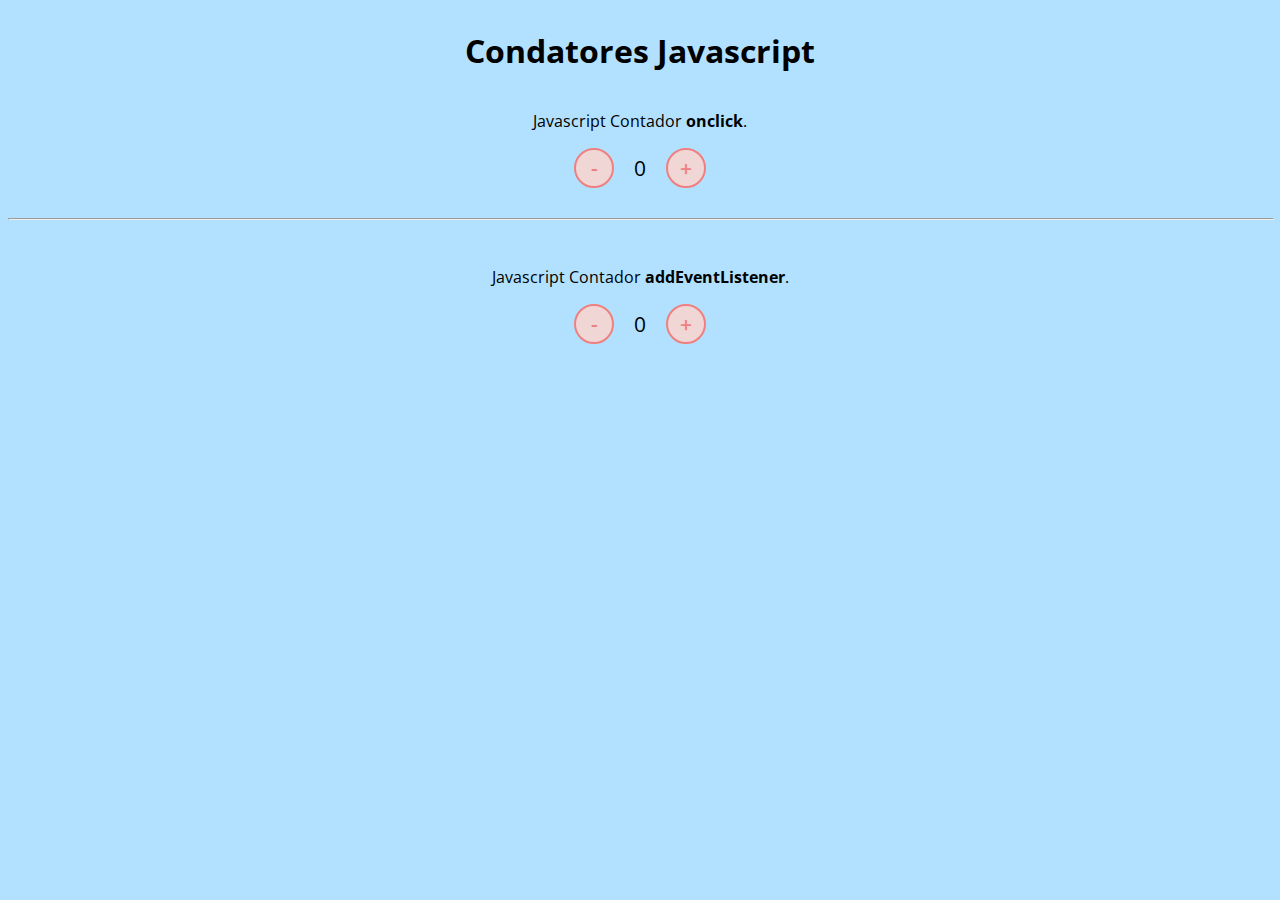
<file: basecamp-javascript/introjs/index.html>
<!DOCTYPE html>
<html lang="en">
<head>
    <meta charset="UTF-8">
    <meta name="viewport" content="width=device-width, initial-scale=1.0">
    <link rel="stylesheet" href="assets/css/styles.css" />
    <title>Contador</title>
</head>
<body>
    <h1>Condatores Javascript</h1>
    <p>Javascript Contador <strong>onclick</strong>.</p>
    <div id="counter">
        <button name="subtrair" onclick="decrement()">-</button>
        <span id="currentNumber">0</span>
        <button name="adicionar" onclick="increment()">+</button>
    </div>
    <br>
    <hr style="width: 100%;">
    <br>
    <p>Javascript Contador <strong>addEventListener</strong>.</p>
    <div id="counter">
        <button name="subtrair" id="minus">-</button>
        <span id="currentNumberEvent">0</span>
        <button name="adicionar" id="plus">+</button>
    </div>
    <script src="assets/js/contador.js"></script>
</body>
</html>
</file>
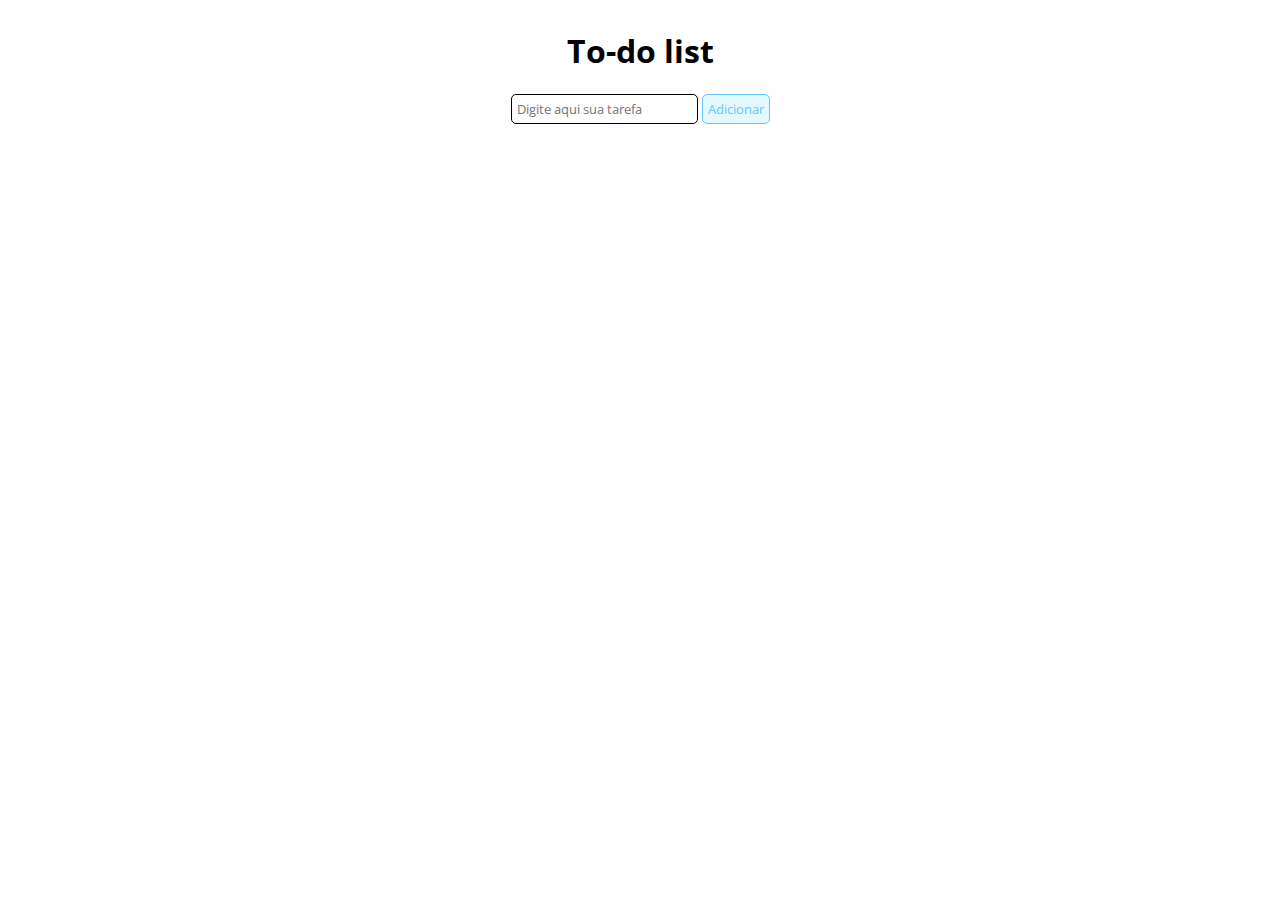
<file: basecamp-javascript/introjs/to-do-list/index.html>
<!DOCTYPE html>
<html lang="en">
<head>
    <meta charset="UTF-8">
    <meta name="viewport" content="width=device-width, initial-scale=1.0">
    <link rel="stylesheet" href="assets/css/styles.css" />
    <title>To-do list</title>
</head>
<body>
    <h1>To-do list</h1>
    <div id="list">
        <form id="task-form">
            <input id="task-input" name="tarefa" type="text" placeholder="Digite aqui sua tarefa" />
            <button type="submit">Adicionar</button>
        </form>
        <div id="tasks"></div>
    </div>
    <script src="assets/js/scripts.js"></script>
</body>
</html>
</file>
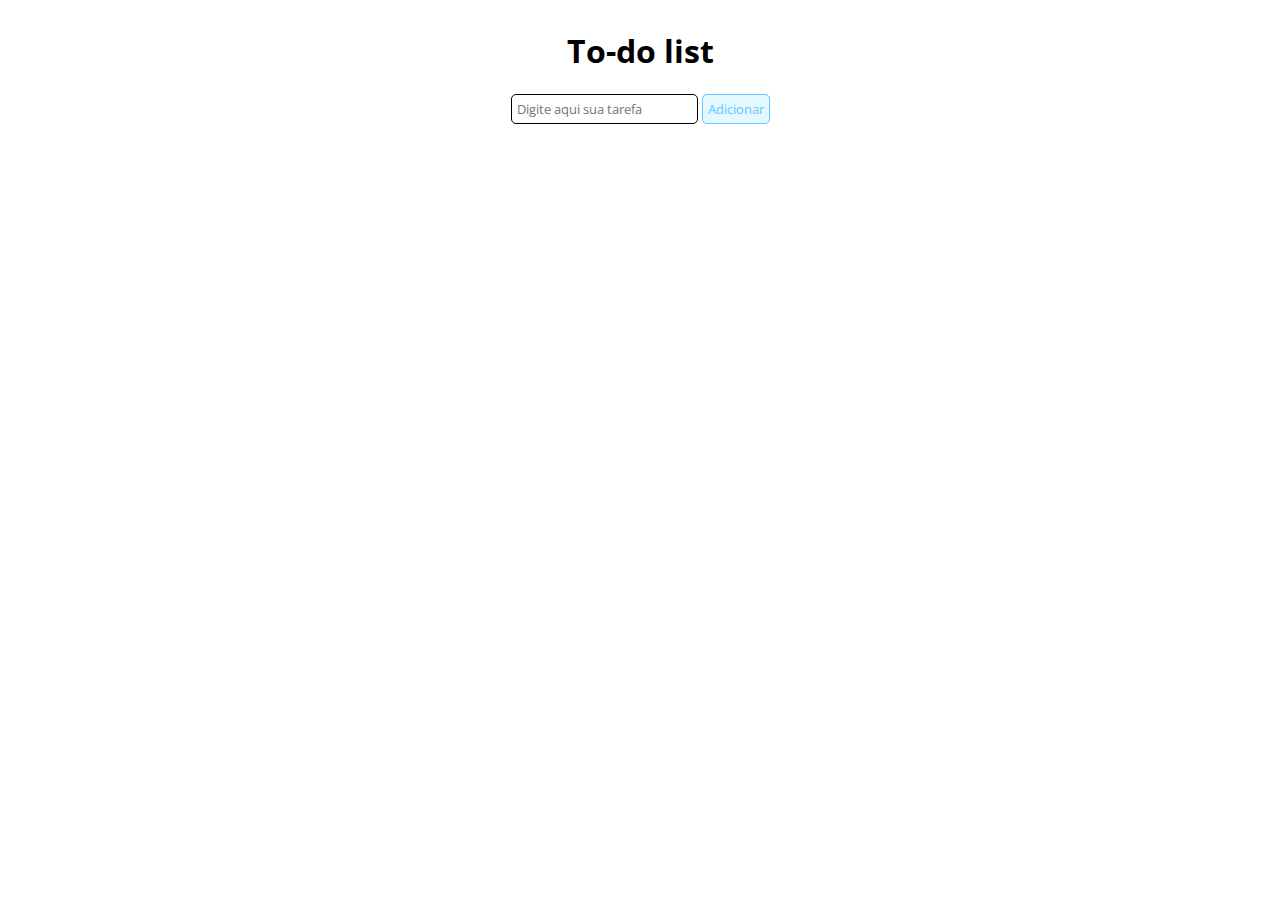
<file: basecamp-javascript/introjs/to-do-list/primeiraversao.html>
<!DOCTYPE html>
<html lang="en">
<head>
    <meta charset="UTF-8">
    <meta name="viewport" content="width=device-width, initial-scale=1.0">
    <link rel="stylesheet" href="assets/css/primeiraversao.css" />
    <title>To-do list</title>
</head>
<body>
    <h1>To-do list</h1>
    <div id="list">
        <form id="task-form">
            <input id="task-input" name="tarefa" type="text" placeholder="Digite aqui sua tarefa" />
            <button id="addicionar" type="button">Adicionar</button>
        </form>
        <div id="tasks"></div>
    </div>
    <script src="assets/js/primeiraversao.js"></script>
</body>
</html>
</file>
<file: basecamp-javascript/introjs/assets/css/styles.css>
@import url('https://fonts.googleapis.com/css2?family=Open+Sans:wght@300;600&display=swap');

* {
    font-family: 'Open Sans', sans-serif;
}

body {
    display: flex;
    align-items: center;
    justify-content: center;
    flex-direction: column;
    background-color: rgb(177, 225, 255);
}

button {
    height: 40px;
    width: 40px;
    border-radius: 50%;
    border: 2px solid lightcoral;
    background-color: rgb(241, 214, 214);
    color: lightcoral;
    font-size: 16pt;
    font-weight: 600;
    text-align: center;
    cursor: pointer;
}

#counter {
    display: flex;
}

#currentNumber {
    display: flex;
    align-items: center;
    margin: 0 20px;
    font-size: 16pt;
}

#currentNumberEvent {
     display: flex;
     align-items: center;
     margin: 0 20px;
     font-size: 16pt;
 }
</file>
<file: basecamp-javascript/introjs/to-do-list/assets/css/styles.css>
@import url("https://fonts.googleapis.com/css2?family=Open+Sans:wght@300;600&display=swap");

* {
  font-family: "Open Sans", sans-serif;
}

body {
  display: flex;
  align-items: center;
  justify-content: center;
  flex-direction: column;
}

button {
  border: 1px solid rgb(105, 197, 255);
  border-radius: 5px;
  background-color: rgb(227, 248, 255);
  color: rgb(105, 197, 255);
  text-align: center;
  padding: 5px;
}

input[type="text"] {
  padding: 5px;
  border-radius: 5px;
  border: 1px solid black;
}

#tasks {
  display: flex;
  flex-direction: column;
  margin-top: 20px;
}

.task-item {
  display: flex;
  align-items: center;
  margin-bottom: 10px;
}

:checked + label {
  text-decoration: line-through;
  color: grey;
}
</file>
<file: basecamp-javascript/introjs/to-do-list/assets/css/primeiraversao.css>
@import url("https://fonts.googleapis.com/css2?family=Open+Sans:wght@300;600&display=swap");

* {
  font-family: "Open Sans", sans-serif;
}

body {
  display: flex;
  align-items: center;
  justify-content: center;
  flex-direction: column;
}

button {
  border: 1px solid rgb(105, 197, 255);
  border-radius: 5px;
  background-color: rgb(227, 248, 255);
  color: rgb(105, 197, 255);
  text-align: center;
  padding: 5px;
}

input[type="text"] {
  padding: 5px;
  border-radius: 5px;
  border: 1px solid black;
}

#tasks {
  display: flex;
  flex-direction: column;
  margin-top: 20px;
}

.task-item {
  display: flex;
  align-items: center;
  margin-bottom: 10px;
}

:checked + label {
  text-decoration: line-through;
  color: grey;
}

.tashed {
    text-decoration: line-through;
    color: grey;     
}
</file>
